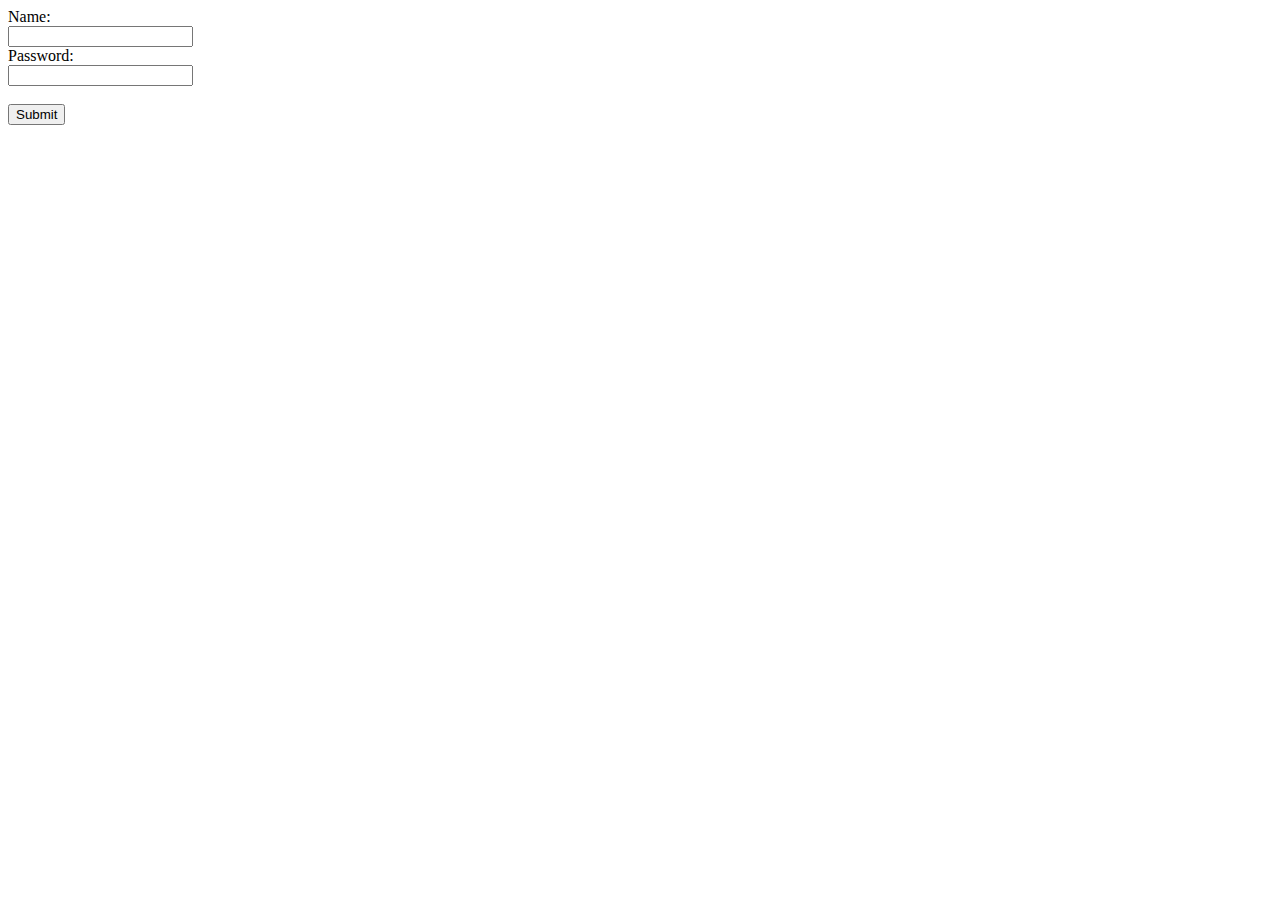
<file: login.html>
<!DOCTYPE html>

<html>
<head>
    <meta charset"UTF-8">
</head>
<body>
    <form>
        <label for="name">Name:</label><br>
        <input type="text" id="name" name="name"><br>
        <label for="password">Password:</label><br>
        <input type="password" id="password" name="password"><br><br>
        <input type="submit" value="Submit" id="submit">
    </form> 
    
    <script src="js/login.js" type"text/javscript"></script> 
</body>
</html>
</file>
